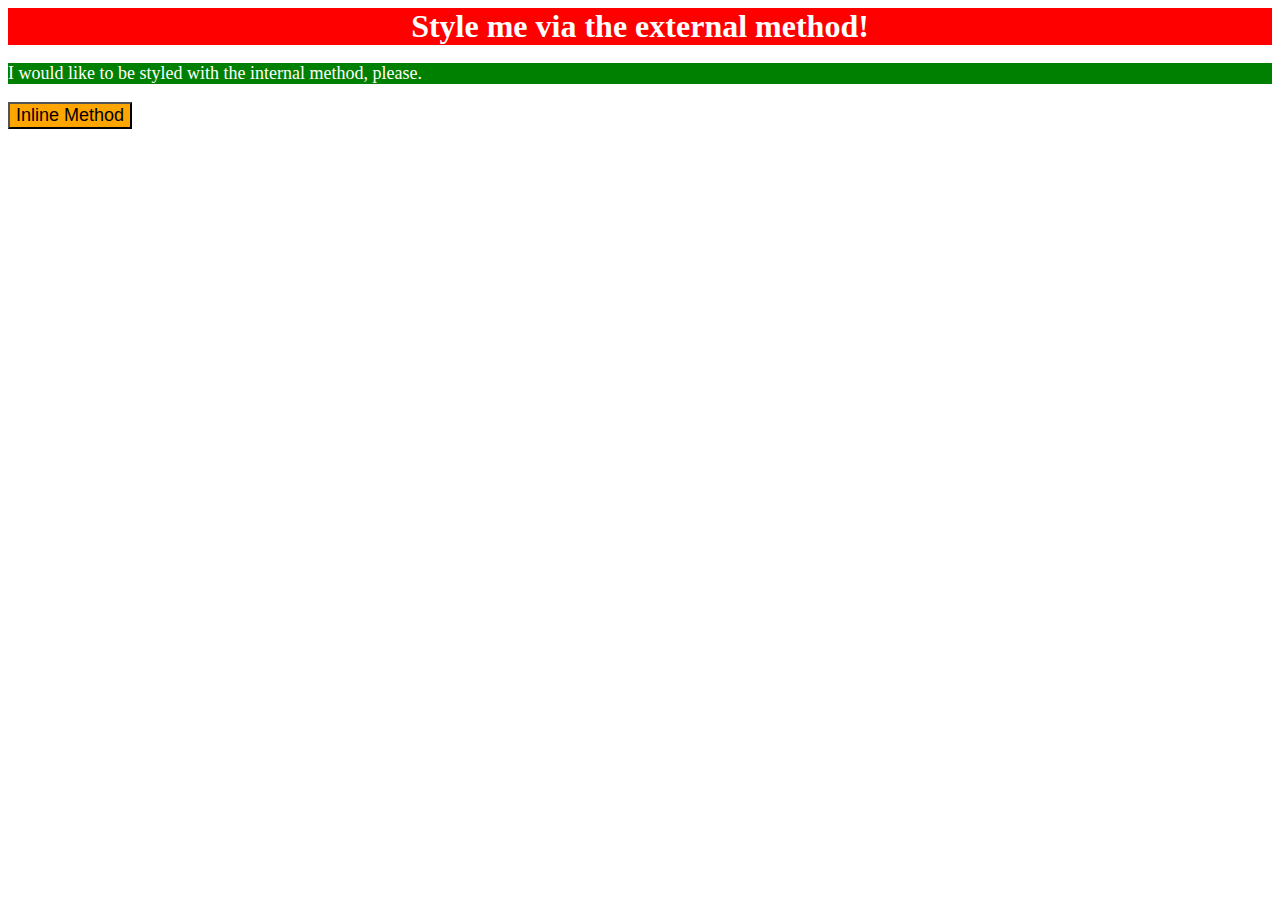
<file: foundations/intro-to-css/01-css-methods/index.html>
<!DOCTYPE html>
<html lang="en">
  <head>
    <meta charset="UTF-8">
    <meta http-equiv="X-UA-Compatible" content="IE=edge">
    <meta name="viewport" content="width=device-width, initial-scale=1.0">
    <title>Methods for Adding CSS</title>
     <link rel="stylesheet" href="style.css">
    <style>
      p {
        background-color: green;
        color: white;
        font-size: 18px;
      }
    </style>

  </head>
  <body>
    <div>Style me via the external method!</div>
    <p>I would like to be styled with the internal method, please.</p>
    <button style="background-color: orange; font-size: 18px;">Inline Method</button>
  </body>
</html>
</file>
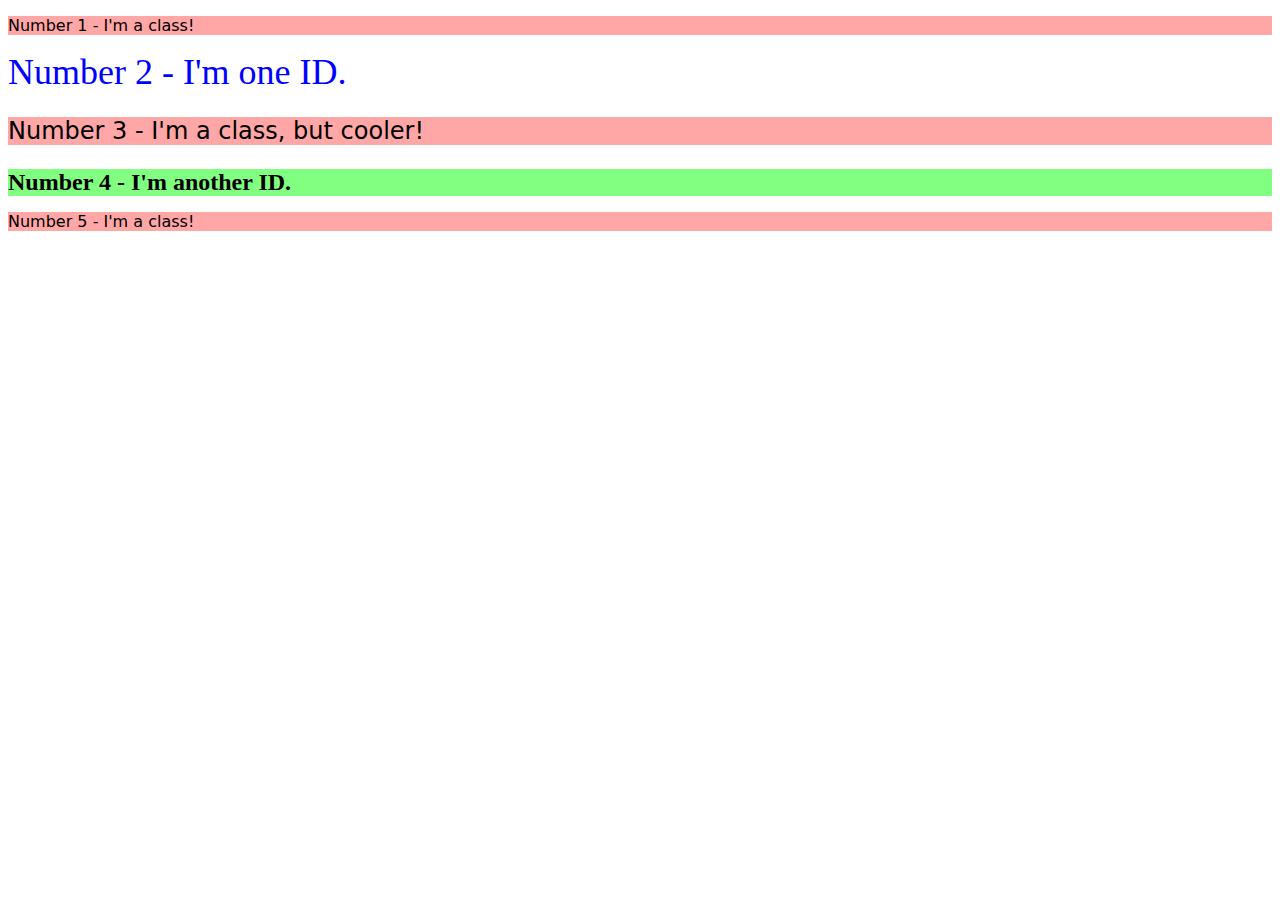
<file: foundations/intro-to-css/02-class-id-selectors/index.html>
<!DOCTYPE html>
<html lang="en">
  <head>
    <meta charset="UTF-8">
    <meta http-equiv="X-UA-Compatible" content="IE=edge">
    <meta name="viewport" content="width=device-width, initial-scale=1.0">
    <title>Class and ID Selectors</title>
    <link rel="stylesheet" href="style.css">
  </head>
  <body>
    <p class="odd">Number 1 - I'm a class!</p>
    <div id="two">Number 2 - I'm one ID.</div>
    <p class="odd adjust-font-size">Number 3 - I'm a class, but cooler!</p>
    <div id="four" class="adjust-font-size">Number 4 - I'm another ID.</div>
    <p class="odd">Number 5 - I'm a class!</p>
  </body>
</html>
</file>
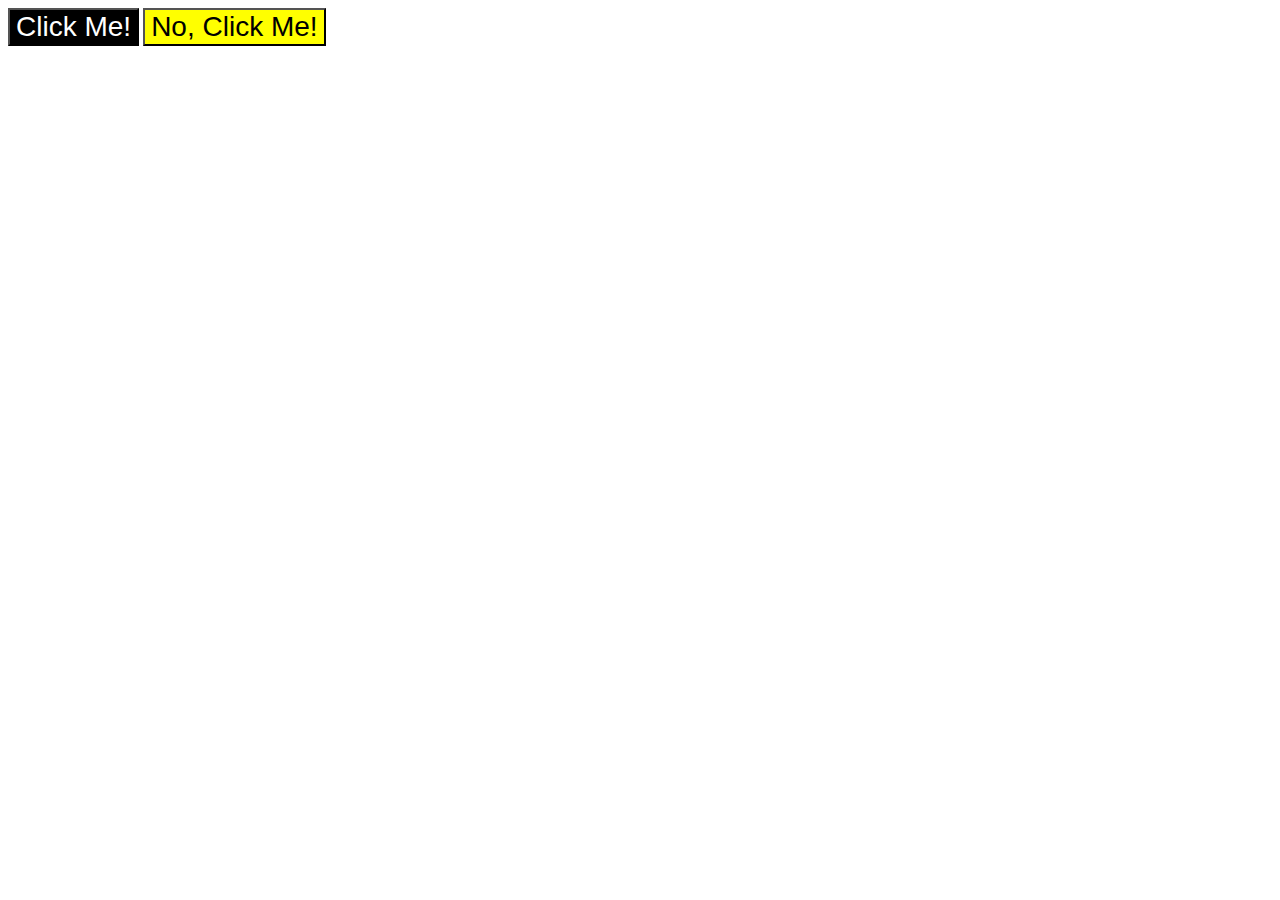
<file: foundations/intro-to-css/03-grouping-selectors/index.html>
<!DOCTYPE html>
<html lang="en">
  <head>
    <meta charset="UTF-8">
    <meta http-equiv="X-UA-Compatible" content="IE=edge">
    <meta name="viewport" content="width=device-width, initial-scale=1.0">
    <title>Grouping Selectors</title>
    <link rel="stylesheet" href="style.css">
  </head>
  <body>
     <button class="inverted">Click Me!</button>
    <button class="fancy">No, Click Me!</button>
  </body>
</html>
</file>
<file: foundations/intro-to-css/01-css-methods/style.css>
div {
background-color: red;
  color: white;
  font-size: 32px;
  text-align: center;
  font-weight: bold;
}
</file>
<file: foundations/intro-to-css/02-class-id-selectors/style.css>
.odd {
  background-color: rgb(255, 167, 167);
  font-family: Verdana, "DejaVu Sans", sans-serif;
}

.adjust-font-size {
  font-size: 24px;
}

#two {
  color: #0000ff;
  font-size: 36px;
}

#four {
  background-color: hsl(120, 100%, 75%);
  font-weight: bold;
}
</file>
<file: foundations/intro-to-css/03-grouping-selectors/style.css>
.inverted,
.fancy {
  font-family: Helvetica, "Times New Roman", sans-serif;
  font-size: 28px;
}

.inverted {
  background-color: black;
  color: white;
}

.fancy {
  background-color: yellow;
}
</file>
